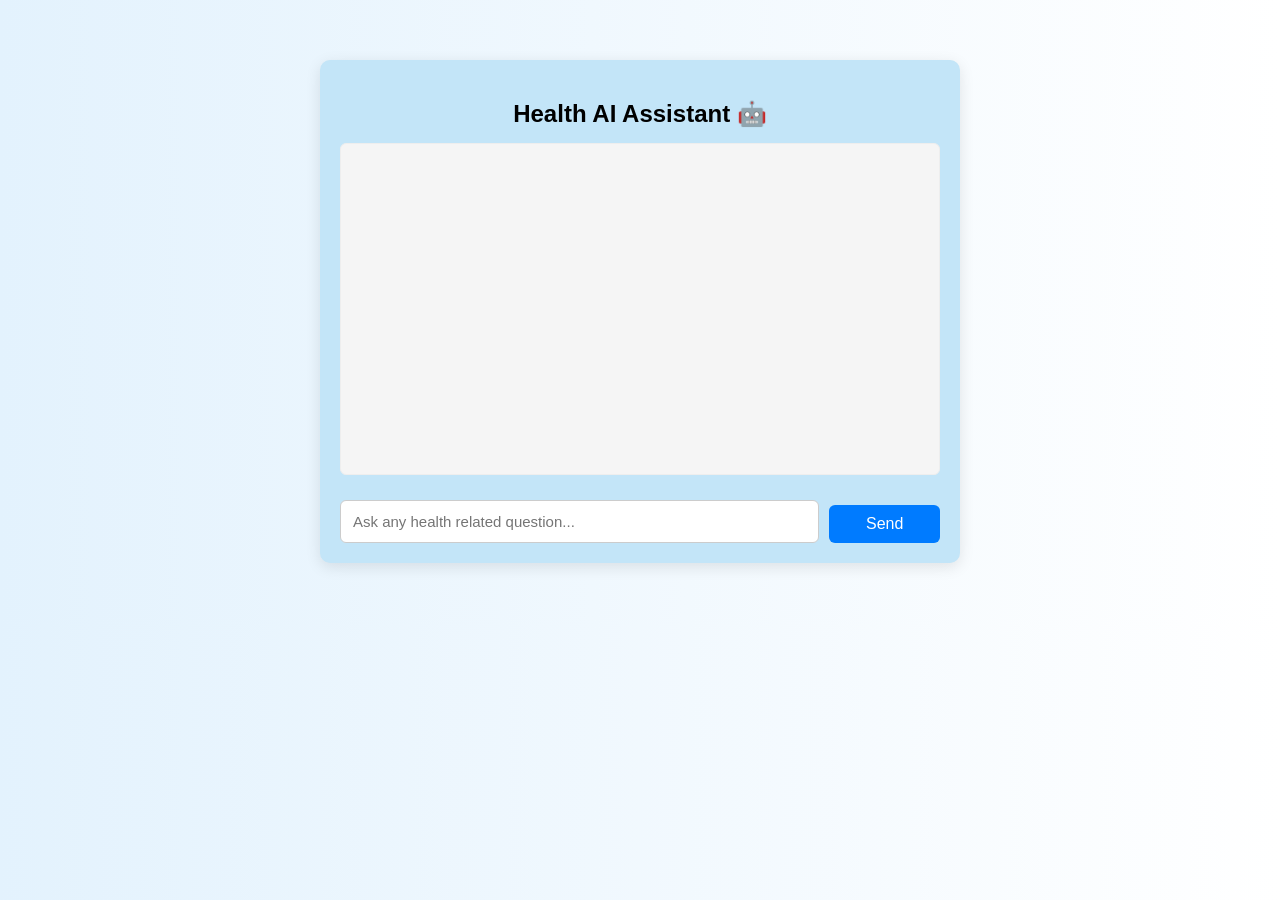
<file: templates/chatbot.html>
<!DOCTYPE html>
<html>

<head>

<title>Health AI Chatbot</title>

<link rel="stylesheet" href="/static/style.css">

</head>

<body>

<div class="chat-container">

<h2>Health AI Assistant 🤖</h2>

<div id="chatbox"></div>

<div class="input-area">

<input 
type="text"
id="userInput"
placeholder="Ask any health related question..."
autocomplete="off"
>

<button onclick="sendMessage()">Send</button>

</div>

</div>

<script src="/static/script.js"></script>

</body>

</html>
</file>
<file: static/style.css>
body{
font-family:Arial, sans-serif;
margin:0;
background:#f4f6f9;
}


/* NAVBAR */

nav{
background:#2c3e50;
color:white;
display:flex;
justify-content:space-between;
align-items:center;
padding:10px 15px;
}

.menu a{
color:white;
text-decoration:none;
margin-left:20px;
font-size:16px;
}

.menu a:hover{
color:#1abc9c;
}


/* DASHBOARD */

.dashboard{

display:flex;
justify-content:center;
gap:20px;
margin-top:35px;

}

.card{

width:180px;
background:rgb(141, 153, 174);
padding:10px;
border-radius:10px;
box-shadow:0px 4px 10px rgba(0,0,0,0.1);
text-align:center;

}

.card h3{
margin:0;
color:#2c3e50;
}

.card p{
font-size:13px;
color:black;
}


/* FORM CONTAINER */

.container{

width:380px;
margin:20px auto;
background:#edf2f4;
padding:30px;
border-radius:10px;
box-shadow:0px 5px 15px rgba(0,0,0,0.2);
text-align:center;

}

.container h3{
margin-bottom:15px;
}


/* INPUT */

input{

width:100%;
padding:10px;
margin-top:10px;
border-radius:5px;
border:1px solid #ccc;

}


/* BUTTON */

button{

width:100%;
padding:10px;
margin-top:15px;
background:#1abc9c;
border:none;
color:white;
font-size:16px;
border-radius:5px;
cursor:pointer;

}

button:hover{
background:#16a085;
}




/* RESULT */

.result{

margin-top:20px;
font-size:18px;
font-weight:bold;
color:#2c3e50;

}

/* LOGIN & SIGNUP PAGE */

.auth-body{

font-family:Arial;
margin:0;

display:flex;
justify-content:center;
align-items:center;

height: 100vh;
background:linear-gradient(135deg,#efeef0);

}

.auth-container{

width:320px;
padding: 40px;
background:white;
border-radius:12px;

text-align:center;

box-shadow:0px 8px 25px rgba(0,0,0,0.2);

}

.auth-container h2{

margin-bottom:20px;

color:#2c3e50;

}

.auth-container input{

width:100%;

padding:10px;

margin-top:12px;

border-radius:5px;

border:1px solid #ccc;

}

.auth-container button{

width:100%;

padding:10px;

margin-top:15px;

background:#75b9f4;

border:none;

color:black;

font-size:16px;

border-radius:5px;

cursor:pointer;

}

.auth-container button:hover{

background:#0078ff;

}

.auth-link{

display:block;

margin-top:10px;

color:#0078ff;

text-decoration:none;

}

.auth-link:hover{

text-decoration:underline;

}
/*result page*/
table{

width:100%;
margin-top:20px;
border-collapse:collapse;

}

table th, table td{

padding:5px;
border:1px solid #ccc;
text-align:left;

}

.back-btn{

display:inline-block;
margin-top:10px;
padding:10px 15px;
background:#1abc9c;
color:white;
text-decoration:none;
border-radius:5px;

}

.back-btn:hover{
background:#16a085;
}
/* analytics */
.analytics-container{

width: 300px;

margin:50px auto;

background:white;

padding:30px;

border-radius:10px;

box-shadow:0px 5px 15px rgba(0,0,0,0.2);

text-align:center;

}

/* Chatbot Page */

body{
    background:#f5f7fb;
    font-family:Arial, Helvetica, sans-serif;
}

.chat-container{

    width:600px;
    margin:60px auto;
    background:rgb(195, 229, 248);
    border-radius:10px;
    box-shadow:0px 4px 15px rgba(0,0,0,0.1);
    padding:20px;

}

.chat-container h2{

    text-align:center;
    margin-bottom:15px;
    color:black;

}

#chatbox{

    height:300px;
    overflow-y:auto;
    border:1px solid #eee;
    border-radius:6px;
    padding:15px;
    margin-bottom:15px;
    background:whitesmoke;

}

.user{

    text-align:right;
    margin:8px 0;
    color:white;
    background:#007bff;
    padding:8px 12px;
    border-radius:8px;
    display:inline-block;
    max-width:70%;

}

.bot{

    text-align:left;
    margin:8px 0;
    color:black;
    background:#efe9ed;
    padding:8px 12px;
    border-radius:8px;
    display:inline-block;
    max-width:70%;

}

.input-area{

    display:flex;
    gap:10px;

}

#userInput{

    flex:5;
    padding:12px;
    font-size:15px;
    border:1px solid #ccc;
    border-radius:6px;
    width:100%;

}

button{

    flex:1;
    padding:10px;
    background:#007bff;
    color:white;
    border:none;
    border-radius:6px;
    cursor:pointer;

}

button:hover{

    background:#0056b3;

}

ul{

background:#f8f9fa;
padding:25px;
border-radius:8px;

}

li{

margin:5px 0;

}


/* -------- PAGE BACKGROUND -------- */
body{
    font-family: Arial, sans-serif;
    background: linear-gradient(to right, #e3f2fd, #ffffff);
    margin: 0;
    padding: 0;
}

/* -------- CONTAINER -------- */
.form-container{
    width: 420px;
    margin: 60px auto;
    background: white;
    padding: 25px;
    border-radius: 12px;
    box-shadow: 0 4px 15px rgba(0,0,0,0.1);
}

/* -------- HEADING -------- */
.form-container h2{
    text-align: center;
    margin-bottom: 20px;
    color: #333;
}

/* -------- INPUT FIELDS -------- */
.form-container input{
    width: 100%;
    padding: 10px;
    margin: 8px 0;
    border-radius: 6px;
    border: 1px solid #ccc;
    font-size: 14px;
}

/* -------- BUTTON -------- */
.form-container button{
    width: 100%;
    padding: 10px;
    background: #007bff;
    color: white;
    border: none;
    border-radius: 6px;
    cursor: pointer;
    font-size: 15px;
}

.form-container button:hover{
    background: #0056b3;
}

/* -------- CATEGORY BUTTONS -------- */
.category-buttons{
    display: grid;
    grid-template-columns: repeat(2, 1fr);
    gap: 10px;
    margin-top: 20px;
}

.category-buttons a button{
    background: #28a745;
}

.category-buttons a button:hover{
    background: #1e7e34;
}
</file>
